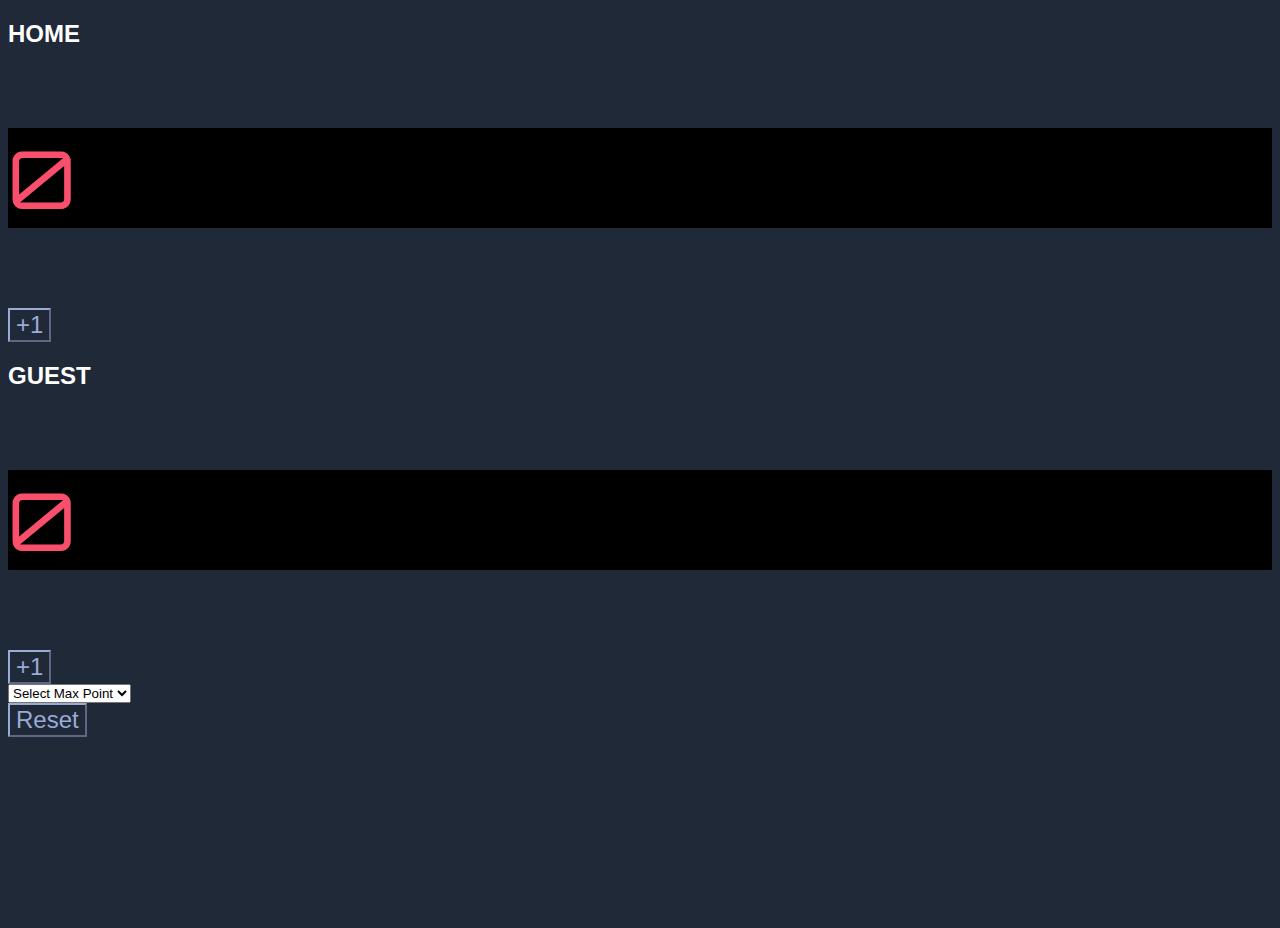
<file: dom/changes/index.html>
<!-- 
	https://codepen.io/stephenbolger/pen/mdXQZze
 -->
<!DOCTYPE html>
<html lang="en">
  <head>
    <meta charset="UTF-8" />
    <meta http-equiv="X-UA-Compatible" content="IE=edge" />
    <meta name="viewport" content="width=device-width, initial-scale=1.0" />
    <title>Papan Skor</title>
    <link rel="preconnect" href="https://fonts.googleapis.com" />
    <link rel="preconnect" href="https://fonts.gstatic.com" crossorigin />
    <link
      href="https://fonts.googleapis.com/css2?family=Orbitron&display=swap"
      rel="stylesheet"
    />
    <link
      href="https://cdn.jsdelivr.net/npm/bootstrap@5.3.0-alpha1/dist/css/bootstrap.min.css"
      rel="stylesheet"
      integrity="sha384-GLhlTQ8iRABdZLl6O3oVMWSktQOp6b7In1Zl3/Jr59b6EGGoI1aFkw7cmDA6j6gD"
      crossorigin="anonymous"
    />
    <link rel="stylesheet" href="style.css" />
  </head>
  <body>
    <div class="scoreboard container d-flex flex-column justify-content-center">
      <div
        class="row row-cols-1 row-cols-md-2 text-center py-5 justify-content-center"
      >
        <div
          class="col col-auto py-3 points d-flex flex-column align-items-center"
        >
          <h2>Home</h2>
          <p class="px-3" id="p1-display">0</p>

          <!--score buttons pass value of button to function that changes score-->
          <div class="score-btns">
            <button class="btn btn-primary" type="button" id="p1-button">
              +1
            </button>
          </div>
        </div>
        <!--/.col-->

        <div
          class="col col-auto py-3 points d-flex flex-column align-items-center"
        >
          <h2>Guest</h2>
          <p class="px-3" id="p2-display">0</p>

          <!--score buttons pass value of button to function that changes score-->
          <div class="score-btns">
            <button class="btn btn-primary" type="button" id="p2-button">
              +1
            </button>
          </div>
        </div>
        <!--/.col-->
      </div>
      <!--/.row-->

      <!--call function to reset scores when New Game button is clicked-->
      <div class="d-grid gap-2 col-8 col-md-4 mx-auto pb-5">
        <select name="" id="playto" class="form-select">
          <option value="0" selected>Select Max Point</option>
          <option value="3">3</option>
          <option value="5">5</option>
          <option value="10">10</option>
          <option value="15">15</option>
        </select>
      </div>

      <!--call function to reset scores when New Game button is clicked-->
      <div class="d-grid gap-2 col-8 col-md-4 mx-auto pb-5">
        <button class="btn btn-primary" type="button" id="reset">Reset</button>
      </div>
    </div>
    <!--/.container-->

    <script
      src="https://cdn.jsdelivr.net/npm/bootstrap@5.3.0-alpha1/dist/js/bootstrap.bundle.min.js"
      integrity="sha384-w76AqPfDkMBDXo30jS1Sgez6pr3x5MlQ1ZAGC+nuZB+EYdgRZgiwxhTBTkF7CXvN"
      crossorigin="anonymous"
    ></script>
    <script src="script.js"></script>
  </body>
</html>
</file>
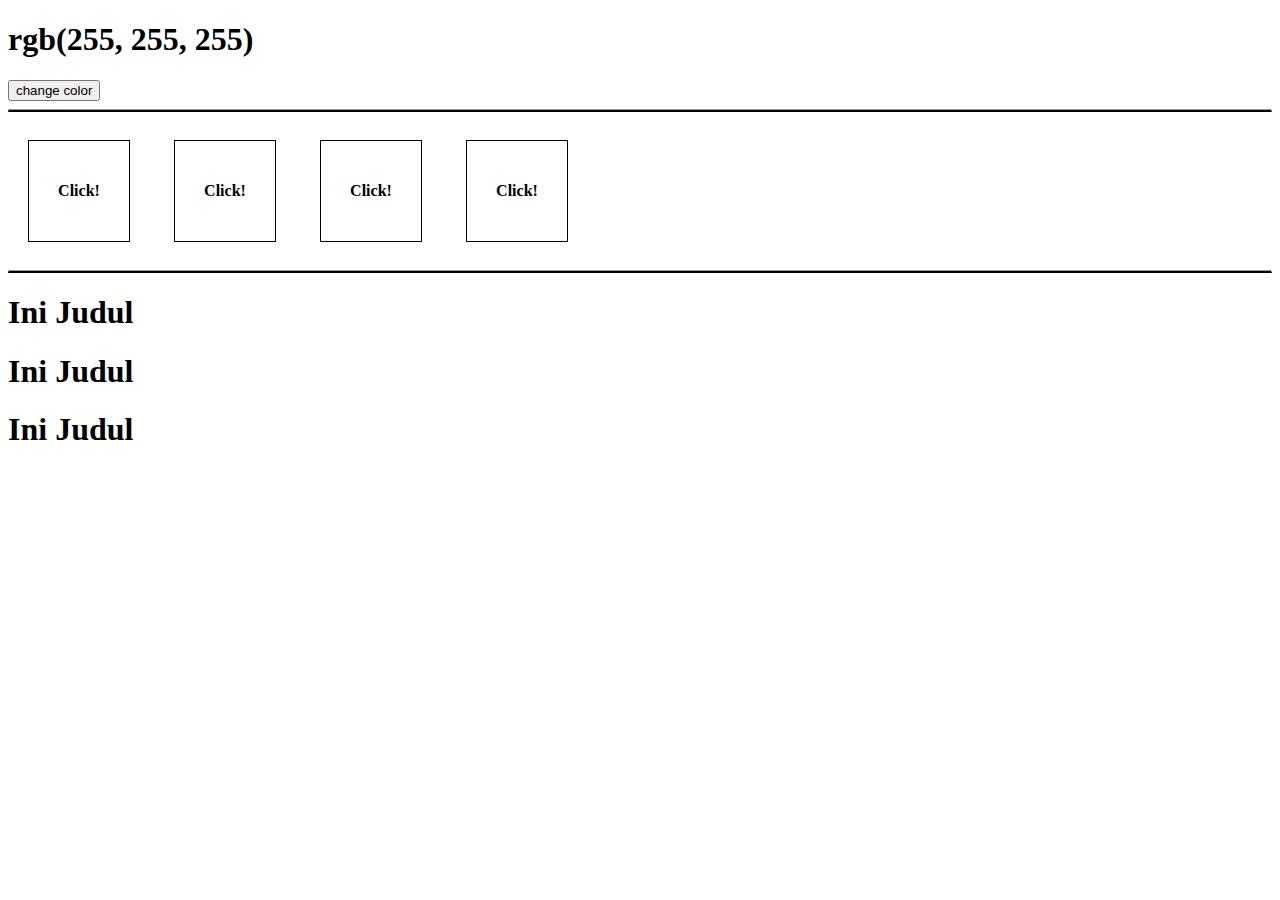
<file: dom/domku/index.html>
<!DOCTYPE html>
<html lang="en">
  <head>
    <meta charset="UTF-8" />
    <meta name="viewport" content="width=device-width, initial-scale=1.0" />
    <title>DOM Event</title>
    <link rel="stylesheet" href="style.css" />
  </head>
  <body>
    <!-- Case 1 -->
    <h1>rgb(255, 255, 255)</h1>
    <button>change color</button>
    <hr style="border-bottom: 2px solid black" />

    <!-- Case 2 -->
    <div id="container">
      <div class="kotak">Click!</div>
      <div class="kotak">Click!</div>
      <div class="kotak">Click!</div>
      <div class="kotak">Click!</div>
    </div>
    <hr style="border-bottom: 2px solid black" />

    <!-- Case 3 -->
    <h1 class="judul">Ini Judul</h1>
    <h1 class="judul">Ini Judul</h1>
    <h1 class="judul">Ini Judul</h1>

    <script src="script.js"></script>
  </body>
</html>
</file>
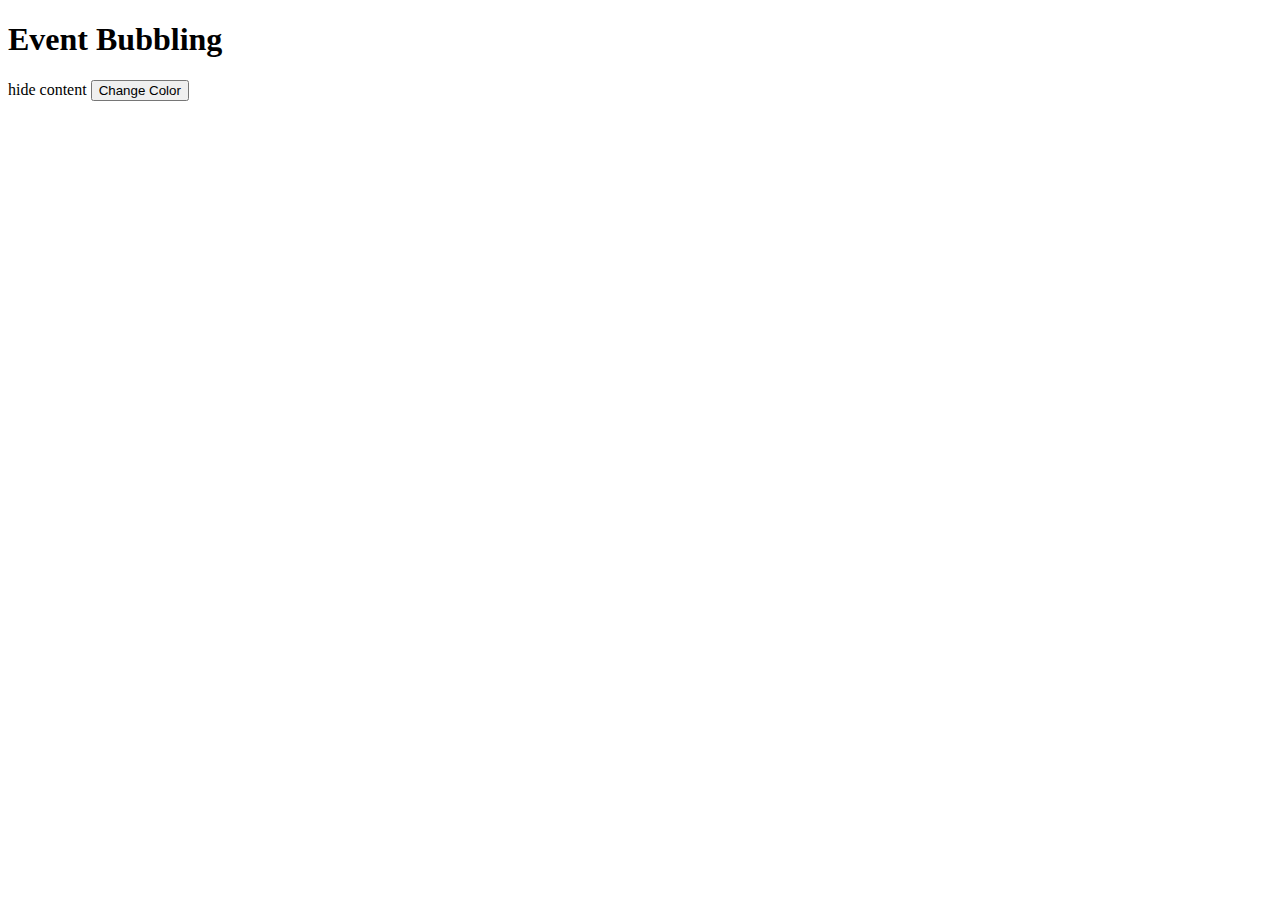
<file: dom/eventBubblingKu/index.html>
<!DOCTYPE html>
<html lang="en">
  <head>
    <meta charset="UTF-8" />
    <meta name="viewport" content="width=device-width, initial-scale=1.0" />
    <title>Event Bubling</title>
    <link rel="stylesheet" href="style.css" />
  </head>
  <body>
    <h1>Event Bubbling</h1>
    <section id="section">
      <p id="paragraf">
        hide content
        <button id="changeColor">Change Color</button>
      </p>
    </section>
    <script src="script.js"></script>
  </body>
</html>
</file>
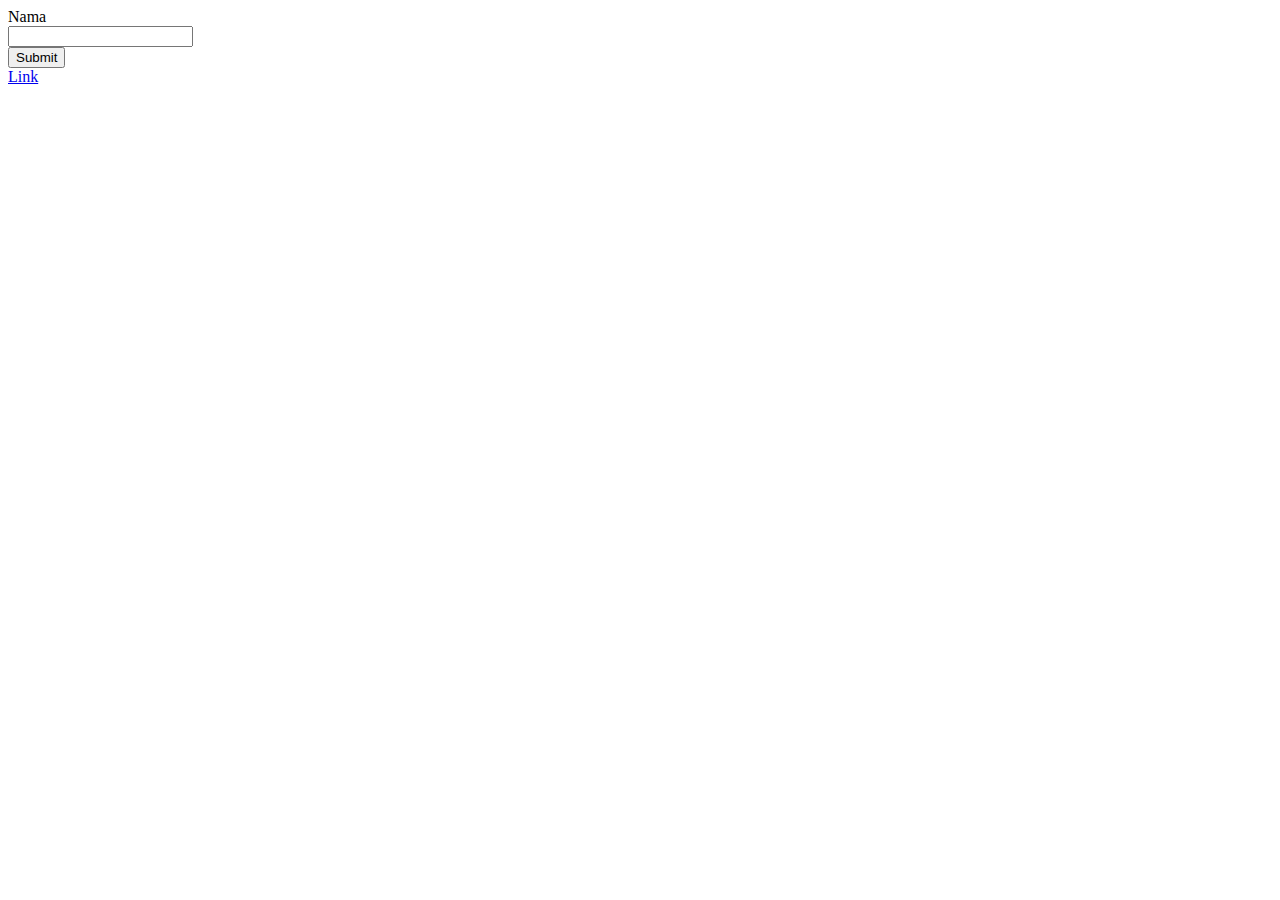
<file: dom/eventKu/index.html>
<!DOCTYPE html>
<html lang="en">
  <head>
    <meta charset="UTF-8" />
    <meta name="viewport" content="width=device-width, initial-scale=1.0" />
    <title>Latihan Event PreventDefault</title>
  </head>
  <body>
    <form action="/destination">
      <label for="nama" style="display: block">Nama</label>
      <input type="text" name="nama" id="nama" style="display: block" />
      <button>Submit</button>
    </form>

    <a href="https://google.com">Link</a>

    <script src="script.js"></script>
  </body>
</html>
</file>
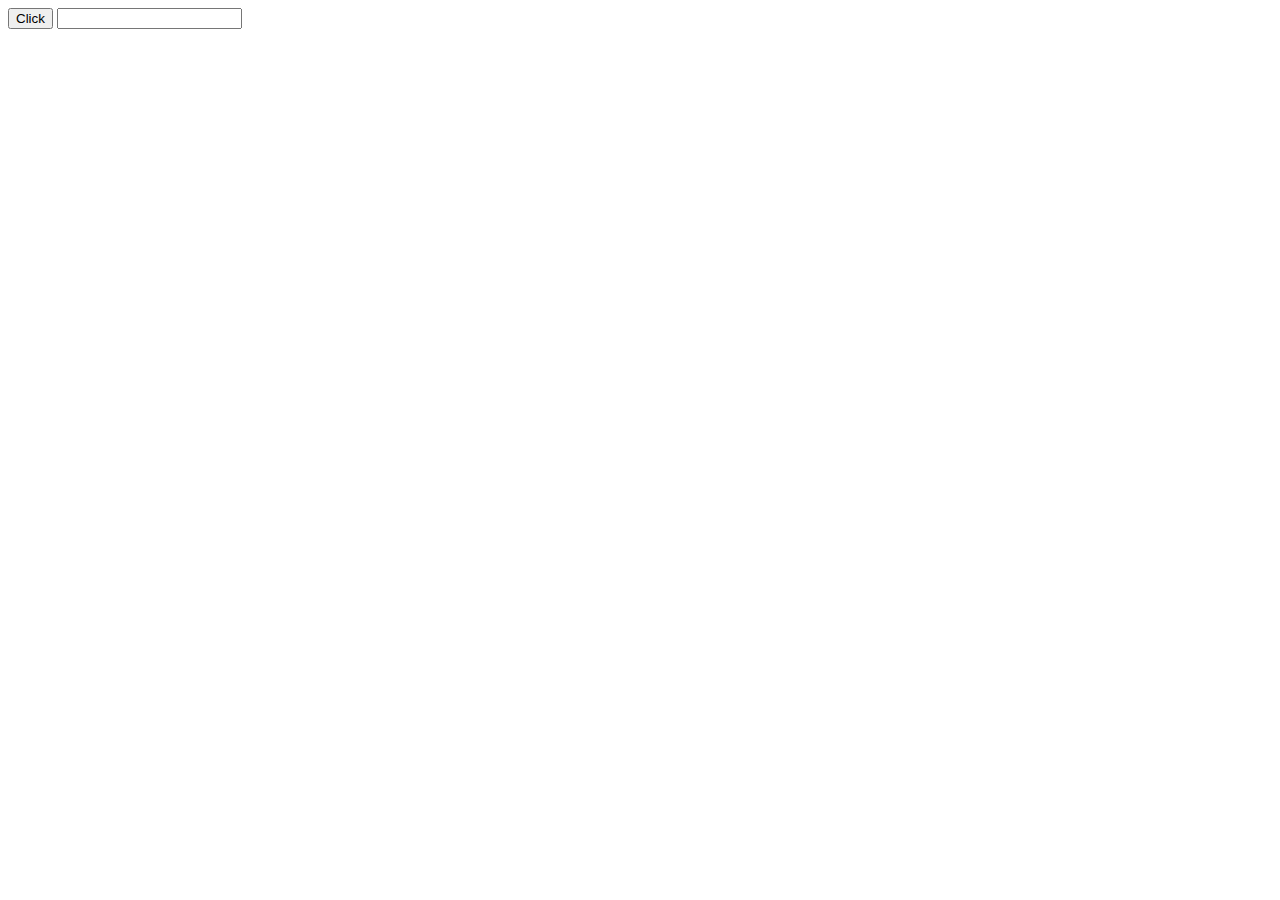
<file: dom/eventObjectKu/index.html>
<!DOCTYPE html>
<html lang="en">
  <head>
    <meta charset="UTF-8" />
    <meta name="viewport" content="width=device-width, initial-scale=1.0" />
    <title>Latihan DOM Event Object dan Keyword</title>
  </head>
  <body>
    <button>Click</button>
    <input type="text" />
    <script src="script.js"></script>
  </body>
</html>
</file>
<file: dom/changes/style.css>
body {
  color: #fff;
  background: #1f2937;
  font-family: verdana, sans-serif;
}

.scoreboard {
  min-height: 100vh;
}

h2 {
  text-transform: uppercase;
  font-size: px;
  font-weight: 800;
}

.points p {
  font-family: "Orbitron", sans-serif;
  font-weight: 400;
  font-size: 80px;
  background: #000;
  color: #f94f6d;
  min-width: 205px;
}

.btn-primary {
  background: transparent;
  color: #9aabd8;
  border-color: #9aabd8;
  font-size: 1.5em;
}

.btn-primary:hover,
.btn-primary:active {
  color: #fff;
  background-color: #f94f6d;
  border-color: #f94f6d;
}

.btn-check:focus + .btn-primary,
.btn-primary:focus {
  color: #fff;
  background-color: #f94f6d;
  border-color: #f94f6d;
  box-shadow: 0 0 0 0.25rem rgb(255 255 255 / 50%);
}
</file>
<file: dom/domku/style.css>
.kotak {
  width: 100px;
  height: 100px;
  border: 1px solid black;
  display: inline-block;
  margin: 20px;
  text-align: center;
  line-height: 100px;
  font-weight: bold;
  cursor: pointer;
}
</file>
<file: dom/eventBubblingKu/style.css>
.hide {
  display: none;
}
</file>
